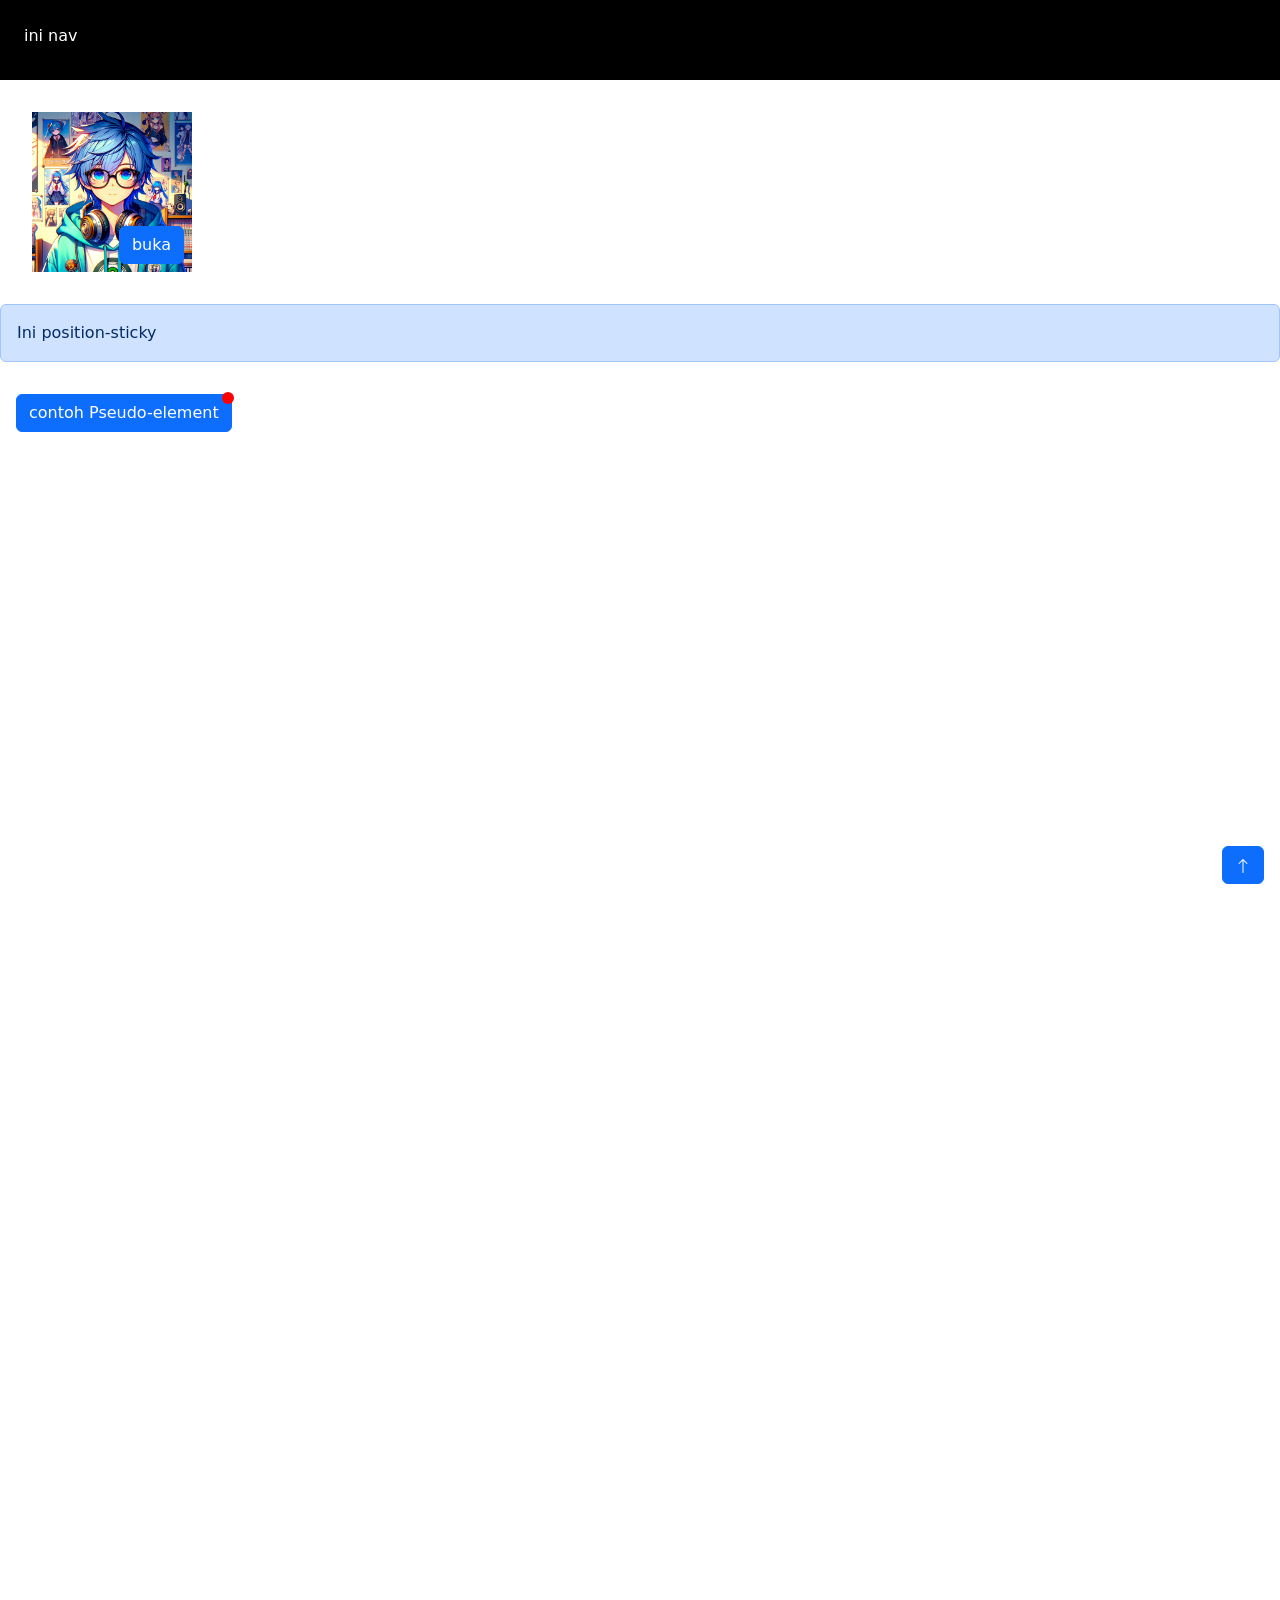
<file: index.html>
<!-- <!DOCTYPE html>
<html lang="en">
<head>
    <meta charset="UTF-8">
    <meta name="viewport" content="width=device-width, initial-scale=1.0">
    <link rel="stylesheet" href="./postfixed.css">
    <link 
    href="https://cdn.jsdelivr.net/npm/bootstrap@5.3.3/dist/css/bootstrap.min.css" 
    rel="stylesheet" integrity="sha384-QWTKZyjpPEjISv5WaRU9OFeRpok6YctnYmDr5pNlyT2bRjXh0JMhjY6hW+ALEwIH" 
    crossorigin="anonymous">
    <title>Position Demo</title>
</head>
<body>
    <nav>ini nav</nav>
    <button type="button" class="btn btn-primary position-fixed bottom-0 end-0 m-3">keatas</button>
    <div class="wrapper">
        <img src="./ohto logo.jpg" alt="">
        <button 
        type="button" 
        class="btn btn-primary position-absolute bottom-0 end-0 m-2" 
        data-bs-toggle="modal" 
        data-bs-target="#buka"
        >buka</button>       
    </div>

    <div class="modal fade" id="buka" tabindex="-1" aria-labelledby="exampleModalLabel" aria-hidden="true">
        <div class="modal-dialog">
          <div class="modal-content">
            <div class="modal-header">
              <h1 class="modal-title fs-5" id="exampleModalLabel">Modal title</h1>
              <button type="button" class="btn-close" data-bs-dismiss="modal" aria-label="Close"></button>
            </div>
            <div class="modal-body">
              <img src="./ohto logo.jpg"
              class="w-100"
               alt="">
            </div>
            <div class="modal-footer">
              <button type="button" class="btn btn-secondary" data-bs-dismiss="modal">Close</button>
              <button type="button" class="btn btn-primary">Save changes</button>
            </div>
          </div>
        </div>
      </div>
      <div class="alert alert-primary w-100 position-sticky z-3" style="top: 7rem" role="alter">
        Ini position-sticky
      </div>
      <button type="button" class="btn btn-primary m-3 styled-btn">contoh Pseudo-element</button>    
      <script src="https://cdn.jsdelivr.net/npm/bootstrap@5.3.3/dist/js/bootstrap.bundle.min.js" integrity="sha384-YvpcrYf0tY3lHB60NNkmXc5s9fDVZLESaAA55NDzOxhy9GkcIdslK1eN7N6jIeHz" crossorigin="anonymous"></script></body>
</html>
 -->


 <!DOCTYPE html>
<html lang="en">
<head>
    <meta charset="UTF-8">
    <meta name="viewport" content="width=device-width, initial-scale=1.0">
    <link rel="stylesheet" href="./index.css">
    <link 
    href="https://cdn.jsdelivr.net/npm/bootstrap@5.3.3/dist/css/bootstrap.min.css" 
    rel="stylesheet" integrity="sha384-QWTKZyjpPEjISv5WaRU9OFeRpok6YctnYmDr5pNlyT2bRjXh0JMhjY6hW+ALEwIH" 
    crossorigin="anonymous">
    <title>Position Demo</title>
</head>
<body>
    <nav>ini nav</nav>
    <button type="button" class="btn btn-primary position-fixed bottom-0 end-0 m-3">
      <svg xmlns="http://www.w3.org/2000/svg" width="16" height="16" fill="currentColor" class="bi bi-arrow-up" viewBox="0 0 16 16">
        <path fill-rule="evenodd" d="M8 15a.5.5 0 0 0 .5-.5V2.707l3.146 3.147a.5.5 0 0 0 .708-.708l-4-4a.5.5 0 0 0-.708 0l-4 4a.5.5 0 1 0 .708.708L7.5 2.707V14.5a.5.5 0 0 0 .5.5"/>
      </svg>
    </button>
    <div class="wrapper">
        <img src="./ohto logo.jpg" alt="">
        <button 
        type="button" 
        class="btn btn-primary position-absolute bottom-0 end-0 m-2" 
        data-bs-toggle="modal" 
        data-bs-target="#buka"
        >buka</button>       
    </div>
    <!-- modal1 -->
    <div class="modal fade" id="buka" tabindex="-1" aria-labelledby="exampleModalLabel" aria-hidden="true">
        <div class="modal-dialog">
          <div class="modal-content">
            <div class="modal-header">
              <h1 class="modal-title fs-5" id="exampleModalLabel">Modal title</h1>
              <button type="button" class="btn-close" data-bs-dismiss="modal" aria-label="Close"></button>
            </div>
            <div class="modal-body">
              <img src="./ohto logo.jpg"
              class="w-100"
               alt="">
            </div>
            <div class="modal-footer">
              <button type="button" class="btn btn-secondary" data-bs-dismiss="modal">Close</button>
              <button type="button" class="btn btn-primary">Save changes</button>
            </div>
          </div>
        </div>
      </div>
      <!--modal2-->
      <div class="modal fade" id="tutup" tabindex="-1" aria-labelledby="exampleModalLabel" aria-hidden="true">
        <div class="modal-dialog">
          <div class="modal-content">
            <div class="modal-header">
              <h1 class="modal-title fs-5" id="exampleModalLabel">Modal title</h1>
              <button type="button" class="btn-close" data-bs-dismiss="modal" aria-label="Close"></button>
            </div>
            <div class="modal-body">
              <h1>Hallo World</h1>
            </div>
            <div class="modal-footer">
              <button type="button" class="btn btn-secondary" data-bs-dismiss="modal">Close</button>
              <button type="button" class="btn btn-primary">Save changes</button>
            </div>
          </div>
        </div>
      </div>

      <div class="alert alert-primary w-100 position-sticky z-3" style="top: 7rem" role="alter">
        Ini position-sticky
      </div>
      <button 
      type="button" 
      class="btn btn-primary m-3 styled-btn"
      data-bs-toggle="modal" 
      data-bs-target="#tutup"
      >contoh Pseudo-element</button>    
      <script src="https://cdn.jsdelivr.net/npm/bootstrap@5.3.3/dist/js/bootstrap.bundle.min.js" integrity="sha384-YvpcrYf0tY3lHB60NNkmXc5s9fDVZLESaAA55NDzOxhy9GkcIdslK1eN7N6jIeHz" crossorigin="anonymous"></script>
</body>
</html>
</file>
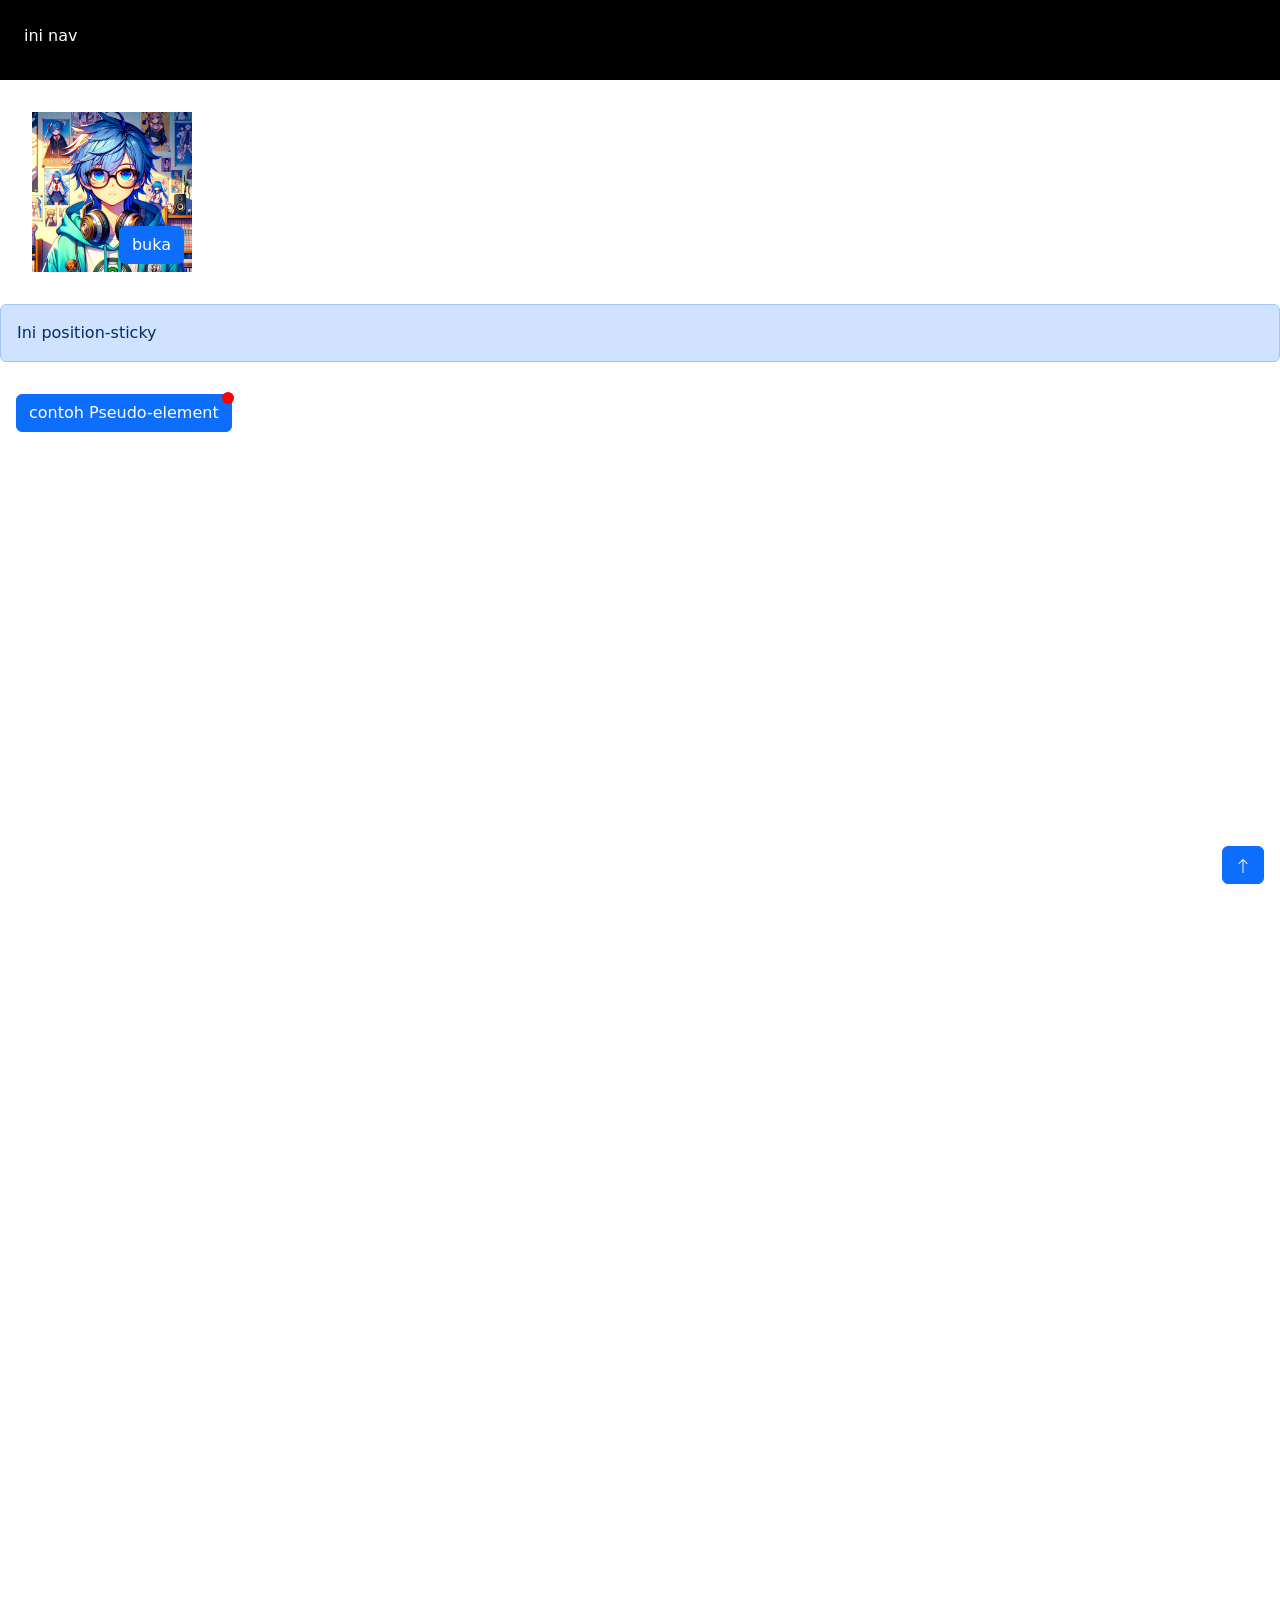
<file: postfixed.html>
<!-- <!DOCTYPE html>
<html lang="en">
<head>
    <meta charset="UTF-8">
    <meta name="viewport" content="width=device-width, initial-scale=1.0">
    <link rel="stylesheet" href="./postfixed.css">
    <link 
    href="https://cdn.jsdelivr.net/npm/bootstrap@5.3.3/dist/css/bootstrap.min.css" 
    rel="stylesheet" integrity="sha384-QWTKZyjpPEjISv5WaRU9OFeRpok6YctnYmDr5pNlyT2bRjXh0JMhjY6hW+ALEwIH" 
    crossorigin="anonymous">
    <title>Position Demo</title>
</head>
<body>
    <nav>ini nav</nav>
    <button type="button" class="btn btn-primary position-fixed bottom-0 end-0 m-3">keatas</button>
    <div class="wrapper">
        <img src="./ohto logo.jpg" alt="">
        <button 
        type="button" 
        class="btn btn-primary position-absolute bottom-0 end-0 m-2" 
        data-bs-toggle="modal" 
        data-bs-target="#buka"
        >buka</button>       
    </div>

    <div class="modal fade" id="buka" tabindex="-1" aria-labelledby="exampleModalLabel" aria-hidden="true">
        <div class="modal-dialog">
          <div class="modal-content">
            <div class="modal-header">
              <h1 class="modal-title fs-5" id="exampleModalLabel">Modal title</h1>
              <button type="button" class="btn-close" data-bs-dismiss="modal" aria-label="Close"></button>
            </div>
            <div class="modal-body">
              <img src="./ohto logo.jpg"
              class="w-100"
               alt="">
            </div>
            <div class="modal-footer">
              <button type="button" class="btn btn-secondary" data-bs-dismiss="modal">Close</button>
              <button type="button" class="btn btn-primary">Save changes</button>
            </div>
          </div>
        </div>
      </div>
      <div class="alert alert-primary w-100 position-sticky z-3" style="top: 7rem" role="alter">
        Ini position-sticky
      </div>
      <button type="button" class="btn btn-primary m-3 styled-btn">contoh Pseudo-element</button>    
      <script src="https://cdn.jsdelivr.net/npm/bootstrap@5.3.3/dist/js/bootstrap.bundle.min.js" integrity="sha384-YvpcrYf0tY3lHB60NNkmXc5s9fDVZLESaAA55NDzOxhy9GkcIdslK1eN7N6jIeHz" crossorigin="anonymous"></script></body>
</html>
 -->


 <!DOCTYPE html>
<html lang="en">
<head>
    <meta charset="UTF-8">
    <meta name="viewport" content="width=device-width, initial-scale=1.0">
    <link rel="stylesheet" href="./postfixed.css">
    <link 
    href="https://cdn.jsdelivr.net/npm/bootstrap@5.3.3/dist/css/bootstrap.min.css" 
    rel="stylesheet" integrity="sha384-QWTKZyjpPEjISv5WaRU9OFeRpok6YctnYmDr5pNlyT2bRjXh0JMhjY6hW+ALEwIH" 
    crossorigin="anonymous">
    <title>Position Demo</title>
</head>
<body>
    <nav>ini nav</nav>
    <button type="button" class="btn btn-primary position-fixed bottom-0 end-0 m-3">
      <svg xmlns="http://www.w3.org/2000/svg" width="16" height="16" fill="currentColor" class="bi bi-arrow-up" viewBox="0 0 16 16">
        <path fill-rule="evenodd" d="M8 15a.5.5 0 0 0 .5-.5V2.707l3.146 3.147a.5.5 0 0 0 .708-.708l-4-4a.5.5 0 0 0-.708 0l-4 4a.5.5 0 1 0 .708.708L7.5 2.707V14.5a.5.5 0 0 0 .5.5"/>
      </svg>
    </button>
    <div class="wrapper">
        <img src="./ohto logo.jpg" alt="">
        <button 
        type="button" 
        class="btn btn-primary position-absolute bottom-0 end-0 m-2" 
        data-bs-toggle="modal" 
        data-bs-target="#buka"
        >buka</button>       
    </div>
    <!-- modal1 -->
    <div class="modal fade" id="buka" tabindex="-1" aria-labelledby="exampleModalLabel" aria-hidden="true">
        <div class="modal-dialog">
          <div class="modal-content">
            <div class="modal-header">
              <h1 class="modal-title fs-5" id="exampleModalLabel">Modal title</h1>
              <button type="button" class="btn-close" data-bs-dismiss="modal" aria-label="Close"></button>
            </div>
            <div class="modal-body">
              <img src="./ohto logo.jpg"
              class="w-100"
               alt="">
            </div>
            <div class="modal-footer">
              <button type="button" class="btn btn-secondary" data-bs-dismiss="modal">Close</button>
              <button type="button" class="btn btn-primary">Save changes</button>
            </div>
          </div>
        </div>
      </div>
      <!--modal2-->
      <div class="modal fade" id="tutup" tabindex="-1" aria-labelledby="exampleModalLabel" aria-hidden="true">
        <div class="modal-dialog">
          <div class="modal-content">
            <div class="modal-header">
              <h1 class="modal-title fs-5" id="exampleModalLabel">Modal title</h1>
              <button type="button" class="btn-close" data-bs-dismiss="modal" aria-label="Close"></button>
            </div>
            <div class="modal-body">
              <h1>Hallo World</h1>
            </div>
            <div class="modal-footer">
              <button type="button" class="btn btn-secondary" data-bs-dismiss="modal">Close</button>
              <button type="button" class="btn btn-primary">Save changes</button>
            </div>
          </div>
        </div>
      </div>

      <div class="alert alert-primary w-100 position-sticky z-3" style="top: 7rem" role="alter">
        Ini position-sticky
      </div>
      <button 
      type="button" 
      class="btn btn-primary m-3 styled-btn"
      data-bs-toggle="modal" 
      data-bs-target="#tutup"
      >contoh Pseudo-element</button>    
      <script src="https://cdn.jsdelivr.net/npm/bootstrap@5.3.3/dist/js/bootstrap.bundle.min.js" integrity="sha384-YvpcrYf0tY3lHB60NNkmXc5s9fDVZLESaAA55NDzOxhy9GkcIdslK1eN7N6jIeHz" crossorigin="anonymous"></script>
</body>
</html>
</file>
<file: postfixed.css>
/* body{
    height: 100rem;
    margin-top: 7rem;
}
nav{
    position: fixed;
    left: 0;
    top: 0;
    background-color: black;
    color: white;
    width: 100%;
    height:  5rem;
    padding: 1.5rem;
    z-index: 999;
}

.wrapper {
    width: 15rem;
    height: 10rem;
    overflow: hidden;
    margin: 2rem;
    position: relative;
}
.wrapper img{
    width: 100;
    height: 100;
    object-fit: cover ;
} */

body {
    height: 100rem;
    margin-top: 7rem;
}

nav {
    position: fixed;
    left: 0;
    top: 0;
    background-color: black;
    color: white;
    width: 100%;
    height: 5rem;
    padding: 1.5rem;
    z-index: 999;
}

.wrapper {
    width: 10rem;
    height: 10rem;
    overflow: hidden;
    margin-top: 7rem; /* Adjust this value if needed */
    position: relative;
    margin-left: 2rem;
    margin-bottom: 2rem;
}

.wrapper img {
    width: 100%;
    height: 100%;
    object-fit: cover;
}

.styled-btn{
    position: relative;
}

.styled-btn::before{
    content: "";
    position: absolute;
    bottom: -2px;
    left: 0;
    background-color: grey;
    width: 0;
    height: 5px;
    border-radius: 5px;
    transition: width 1s ease;
}
.styled-btn::after{
    content: "";
    position: absolute;
    background-color: red;
    border-radius: 50%;
    top: -3px;
    right: -3px;
    width: 12px;
    height: 12px;
}
</file>
<file: index.css>
/* body{
    height: 100rem;
    margin-top: 7rem;
}
nav{
    position: fixed;
    left: 0;
    top: 0;
    background-color: black;
    color: white;
    width: 100%;
    height:  5rem;
    padding: 1.5rem;
    z-index: 999;
}

.wrapper {
    width: 15rem;
    height: 10rem;
    overflow: hidden;
    margin: 2rem;
    position: relative;
}
.wrapper img{
    width: 100;
    height: 100;
    object-fit: cover ;
} */

body {
    height: 100rem;
    margin-top: 7rem;
}

nav {
    position: fixed;
    left: 0;
    top: 0;
    background-color: black;
    color: white;
    width: 100%;
    height: 5rem;
    padding: 1.5rem;
    z-index: 999;
}

.wrapper {
    width: 10rem;
    height: 10rem;
    overflow: hidden;
    margin-top: 7rem; /* Adjust this value if needed */
    position: relative;
    margin-left: 2rem;
    margin-bottom: 2rem;
}

.wrapper img {
    width: 100%;
    height: 100%;
    object-fit: cover;
}

.styled-btn{
    position: relative;
}

.styled-btn::before{
    content: "";
    position: absolute;
    bottom: -2px;
    left: 0;
    background-color: grey;
    width: 0;
    height: 5px;
    border-radius: 5px;
    transition: width 1s ease;
}
.styled-btn::after{
    content: "";
    position: absolute;
    background-color: red;
    border-radius: 50%;
    top: -3px;
    right: -3px;
    width: 12px;
    height: 12px;
}
</file>
